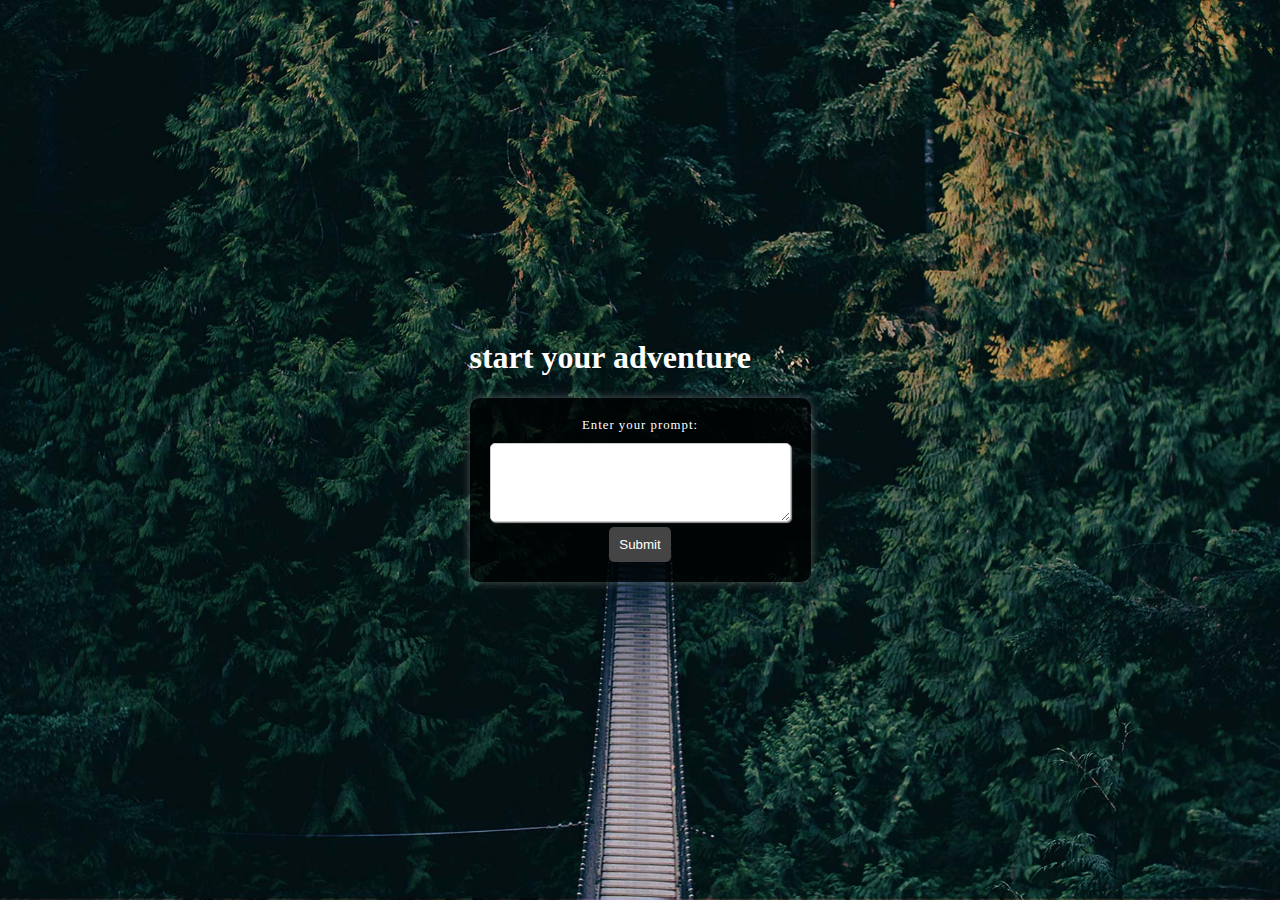
<file: templates/Home.html>
<!DOCTYPE html>
<html lang="en">
<head>
    <meta charset="UTF-8">
    <meta name="viewport" content="width=device-width, initial-scale=1.0">
    <title>aventura</title>
    <style>
        body {
            margin: 0;
            padding: 0;
            background-image: url('/static/pic1.jpeg');
            background-size: cover;
            background-position: center;
            height: 100vh; /* Make the background cover the entire viewport height */
            display: flex;
            align-items: center;
            justify-content: center;
            color: white; /* Set text color to white for better visibility on the background */
            font-family: "Palatino Linotype", "Book Antiqua", Palatino, serif;
        }

        h1 {
            font-size: 2em;
        }

        form {
            background-color: rgba(0, 0, 0, 0.7); /* Semi-transparent black background */
            padding: 20px;
            border-radius: 10px; /* Rounded edges */
            box-shadow: 0 0 10px rgba(255, 255, 255, 0.3); /* White border to add a subtle glow */
            color: white;
            text-align: center;
            display: flex;
            flex-direction: column;
            align-items: center;
            justify-content: center;
        }

        label {
            display: block;
            margin-bottom: 10px;
        }

        input {
            width: 100%;
            padding: 10px;
            margin-bottom: 15px;
            border: 1px solid #444;
            border-radius: 5px;
            background-color: #333;
            color: white;
        }

        button {
            padding: 10px;
            border: none;
            border-radius: 5px;
            background-color: #444;
            color: white;
            cursor: pointer;
            margin-top: 5px;
        }
        label,
        textarea {
            font-size: 0.8rem;
            letter-spacing: 1px;
        }

        textarea {
            padding: 10px;
            max-width: 100%;
            line-height: 1.5;
            border-radius: 5px;
            border: 1px solid #ccc;
            box-shadow: 1px 1px 1px #999;
        }

        label {
            display: block;
            margin-bottom: 10px;
        }
    </style>
</head>
<body>
    <div>
        <h1>start your adventure</h1>
        <form action="/book" method="post">
            <label for="userInput">Enter your prompt:</label>
            <!-- <input type="text" id="userInput" name="userInput" required> -->
            <!-- <textarea type="text" id="userInput" name="userInput" required rows="4" cols="30"></textarea> -->
            <textarea id="story" name="story" rows="3" cols="33"></textarea>
            <a href=book ></a><button type="submit">Submit</button></a>
        </form>
    </div>
</body>
</html>
</file>
